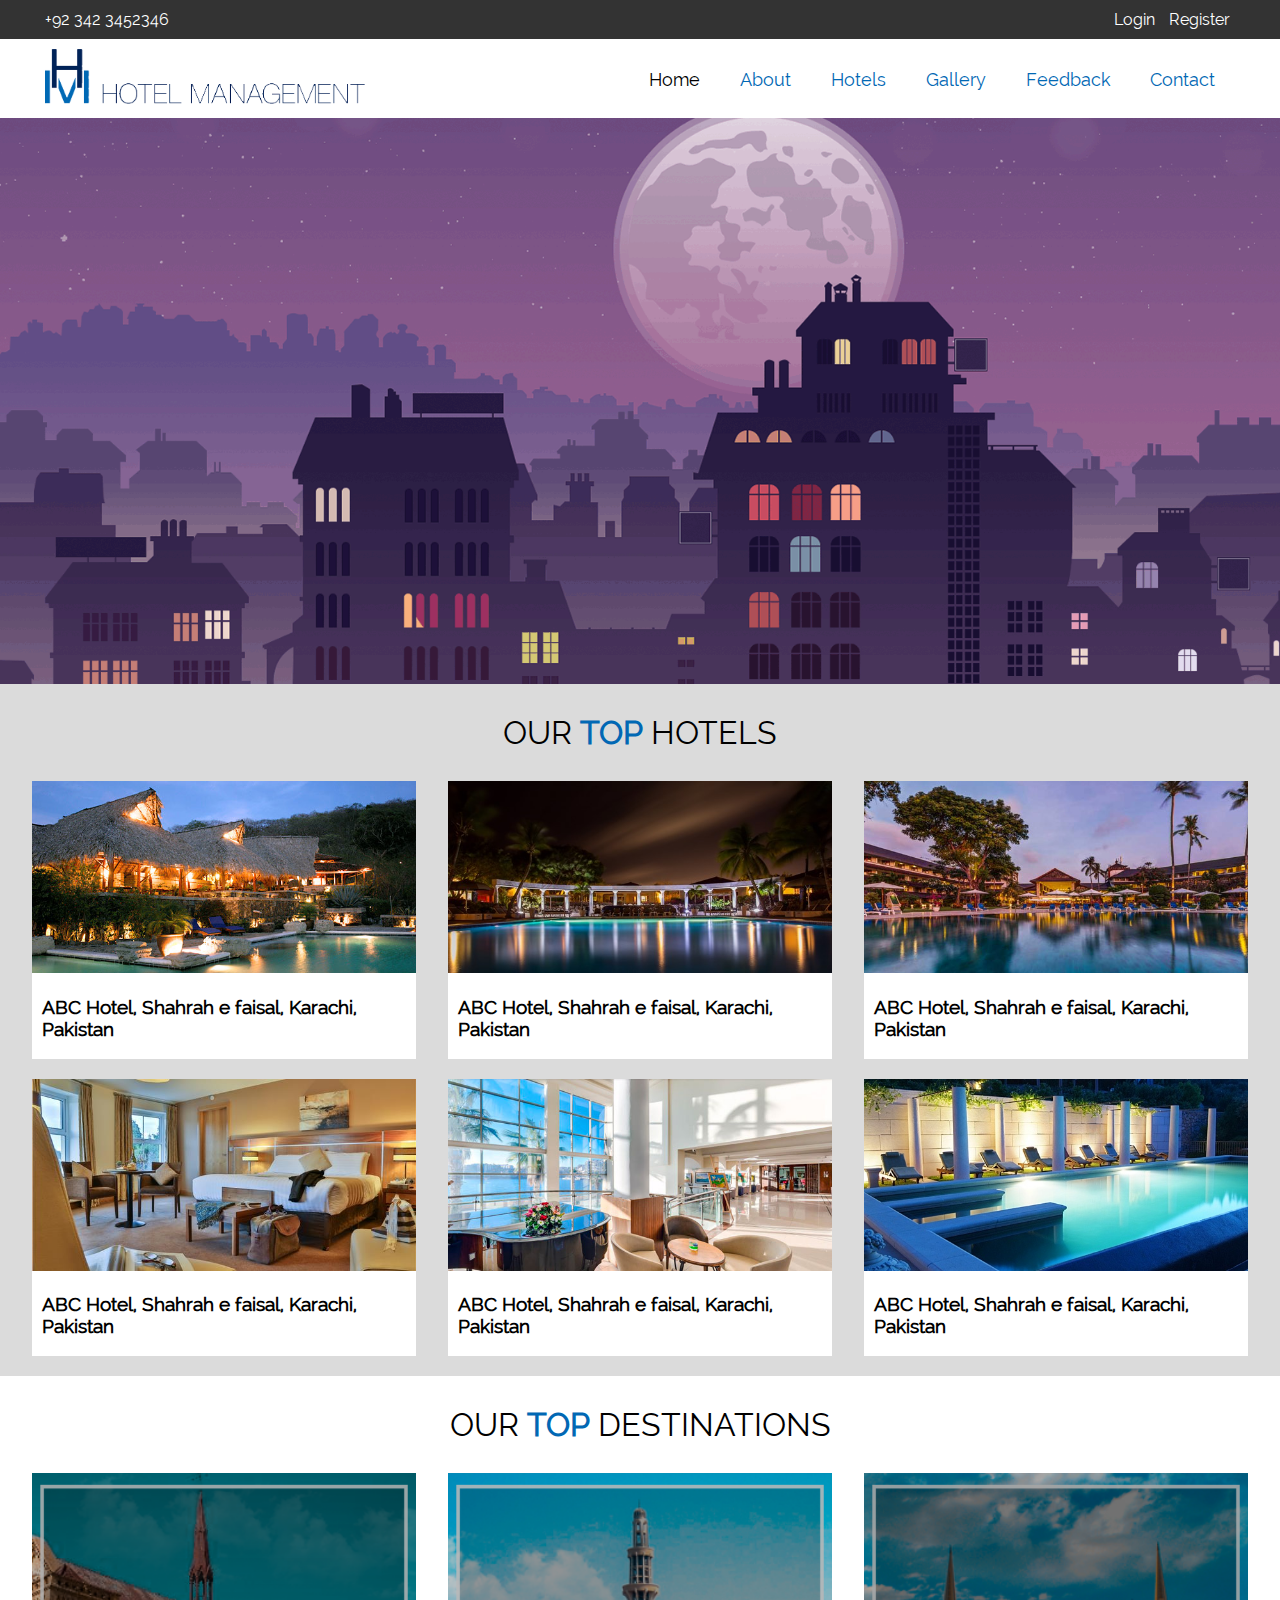
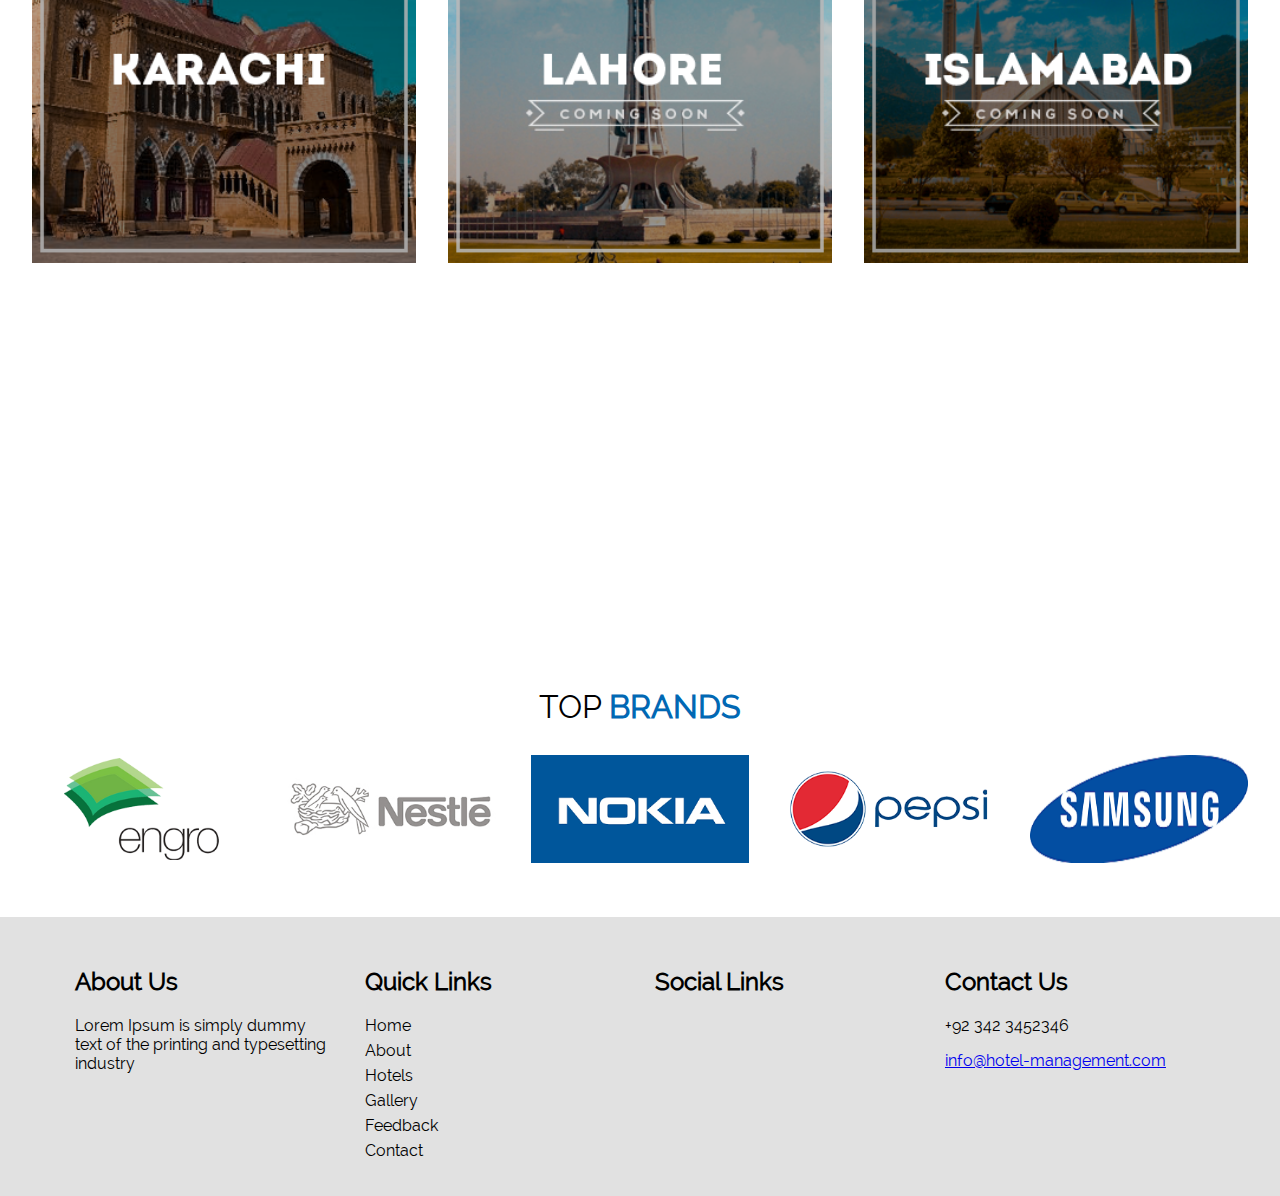
<file: index.html>
<!DOCTYPE html>
<html lang="en">
<head>
    <meta charset="UTF-8">
    <meta name="viewport" content="width=device-width, initial-scale=1.0">
	<title>Class one</title>
	<link rel="icon" href="images/favicon.png" />
    <link rel="stylesheet" href="./css/style.css">
	<link rel="stylesheet" href="https://use.fontawesome.com/releases/v5.6.3/css/all.css" integrity="sha384-UHRtZLI+pbxtHCWp1t77Bi1L4ZtiqrqD80Kn4Z8NTSRyMA2Fd33n5dQ8lWUE00s/" crossorigin="anonymous">
</head>

<body>

<header>
	<div id="topbar">
		<div class="container">
			<span><i class="fas fa-phone"></i> +92 342 3452346</span>
			<div class="topbar-right">
				<a href="#"><i class="fas fa-sign-in-alt"></i> Login</a>
				<a href="#"><i class="far fa-user"></i> Register</a>
			</div>
		</div>
	</div>
	
	<div class="container">
		<a href="index.html">
			<div id="logo">
				<img src="images/logo.png" alt="Logo" />
			</div>
		</a>
		
		<nav>
			<ul>
				<li><a class="active" href="index.html">Home</a></li>
				<li><a href="about-us.html">About</a></li>
				<li><a href="hotels.html">Hotels</a></li>
				<li><a href="gallery.html">Gallery</a></li>
				<li><a href="feedback.html">Feedback</a></li>
				<li><a href="contact.html">Contact</a></li>
				<div class="clear"></div>
			</ul>
		</nav>
		<div class="clear"></div>
	</div>
</header>

<Section>


<div id="top-hotels">
	<section id="banner">
	

	<img src="images/banner.gif" alt="#">

	</section>

	<h1 class="main-heading">OUR <span>TOP</span> HOTELS</h1>

	
	<div class="row">
		<div class="col3">
			<img src="images/hotels/1.jpg" alt="image" />
			<h3>ABC Hotel, Shahrah e faisal, Karachi, Pakistan</h3>
		</div>
		<div class="col3">
			<img src="images/hotels/2.jpg" />
			<h3>ABC Hotel, Shahrah e faisal, Karachi, Pakistan</h3>
		</div>
		<div class="col3">
			<img src="images/hotels/3.jpg" />
			<h3>ABC Hotel, Shahrah e faisal, Karachi, Pakistan</h3>
		</div>
		
		<div class="clear"></div>
	</div>
	<div class="row">
		<div class="col3">
			<img src="images/hotels/4.jpg" />
			<h3>ABC Hotel, Shahrah e faisal, Karachi, Pakistan</h3>
		</div>
		<div class="col3">
			<img src="images/hotels/5.jpg" />
			<h3>ABC Hotel, Shahrah e faisal, Karachi, Pakistan</h3>
		</div>
		<div class="col3">
			<img src="images/hotels/6.jpg" />
			<h3>ABC Hotel, Shahrah e faisal, Karachi, Pakistan</h3>
		</div>
		
		<div class="clear"></div>
	</div>
</div> 

<section id="top-destinations">
	<h1 class="main-heading">OUR <span>TOP</span> DESTINATIONS</h1>
	
	<div class="row">
		<div class="col3">
			<img src="images/cities/karachi.png" />
		</div>
		<div class="col3">
			<img src="images/cities/lahore.png" />
		</div>
		<div class="col3">
			<img src="images/cities/islamabad.png" />
		</div>
		<div class="clear"></div>
	</div>
</section>

<section id="tagline">
	<h1>Top Hotel System in Pakistan</h1>
	<h3>Lorem Ipsum is simply dummy text of the printing and typesetting industry</h3>
</section>

<section id="top-brands">
	<h1 class="main-heading">TOP <span>BRANDS</span></h1>
	
	<div class="row">
		<div class="col5">
			<img src="images/brands/engro.png" />
		</div>
		<div class="col5">
			<img src="images/brands/nestle.jpg" />
		</div>
		<div class="col5">
			<img src="images/brands/nokia.png" />
		</div>
		<div class="col5">
			<img src="images/brands/pepsi.png" />
		</div>
		<div class="col5">
			<img src="images/brands/samsung.png" />
		</div>
		<div class="clear"></div>
	</div>
</section> 

<footer>
	<div class="container">
		<div class="row">
			<div class="col4">
				<h2>About Us</h2>
				<p>Lorem Ipsum is simply dummy text of the printing and typesetting industry</p>
			</div>
			<div class="col4">
				<h2>Quick Links</h2>
				<ul>
					<li><a href="index.html">Home</a></li>
					<li><a href="about.html">About</a></li>
					<li><a href="hotels.html">Hotels</a></li>
					<li><a href="gallery.html">Gallery</a></li>
					<li><a href="feedback.html">Feedback</a></li>
					<li><a href="contact.html">Contact</a></li>
				</ul>
			</div>
			<div class="col4 social-links">
				<h2>Social Links</h2>
				
				<a href="#"><i class="fab fa-facebook-square"></i></a>
				<a href="#"><i class="fab fa-twitter-square"></i></a>
				<a href="#"><i class="fab fa-instagram"></i></a>
				<a href="#"><i class="fab fa-youtube"></i></a>
				<a href="#"><i class="fab fa-google-plus-square"></i></a>
				
			</div>
			<div class="col4">
				<h2>Contact Us</h2>
				
				<p>
					<i class="fas fa-phone"></i> +92 342 3452346
				</p>
				<p>
					<i class="far fa-envelope"></i> <a href="mailto:info@hotel-management.com">info@hotel-management.com</a>
					</p>
				
			</div>
			
			<div class="clear"></div>
		</div>
	</div>
</footer>   
</body>
</html>
</file>
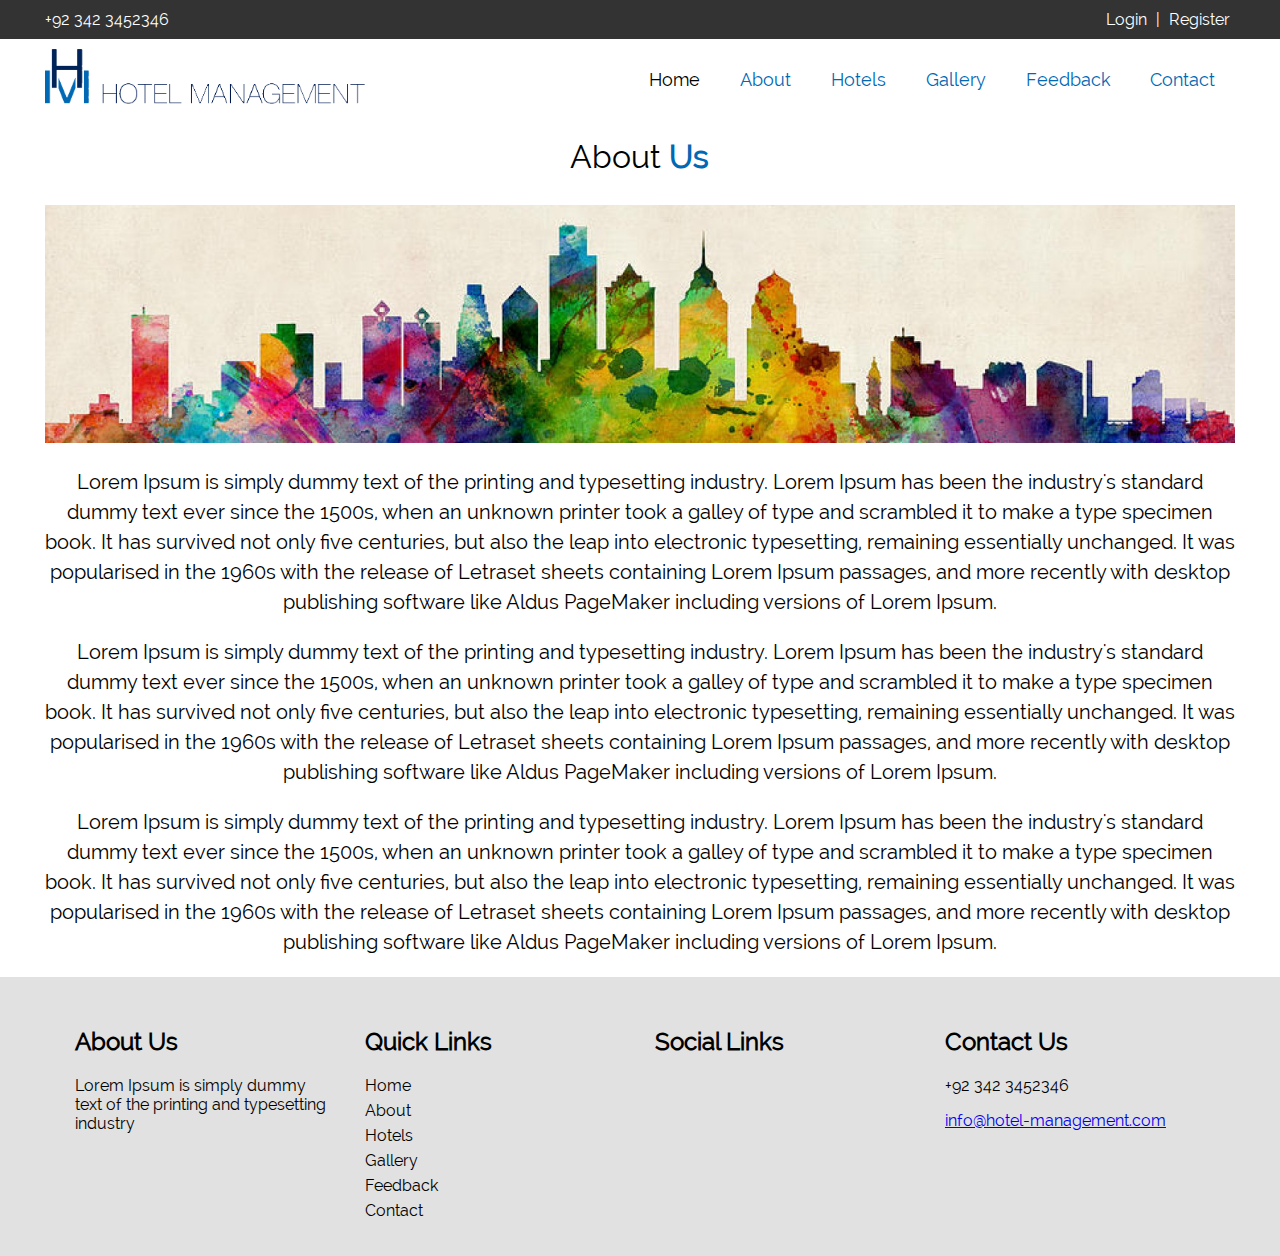
<file: about-us.html>
<!DOCTYPE html>
<html lang="en">
<head>
    <meta charset="UTF-8">
    <meta name="viewport" content="width=device-width, initial-scale=1.0">
	<title>Class one</title>
	<link rel="icon" href="images/favicon.png" />
    <link rel="stylesheet" href="./css/style.css">
	<link rel="stylesheet" href="https://use.fontawesome.com/releases/v5.6.3/css/all.css" integrity="sha384-UHRtZLI+pbxtHCWp1t77Bi1L4ZtiqrqD80Kn4Z8NTSRyMA2Fd33n5dQ8lWUE00s/" crossorigin="anonymous">
</head>
<body>
<header>
	<div id="topbar">
		<div class="container">
			<span><i class="fas fa-phone"></i> +92 342 3452346</span>
			<div class="topbar-right">
				<a href="#"><i class="fas fa-sign-in-alt"></i> Login</a>
				|
				<a href="#"><i class="far fa-user"></i> Register</a>
			</div>
		</div>
	</div>
	
	<div class="container">
		<a href="index.html">
			<div id="logo">
				<img src="images/logo.png" alt="Logo" />
			</div>
		</a>
		
		<nav>
			<ul>
				<li><a class="active" href="index.html">Home</a></li>
				<li><a href="about-us.html">About</a></li>
				<li><a href="hotels.html">Hotels</a></li>
				<li><a href="gallery.html">Gallery</a></li>
				<li><a href="feedback.html">Feedback</a></li>
				<li><a href="contact.html">Contact</a></li>
				<div class="clear"></div>
			</ul>
		</nav>
		<div class="clear"></div>
	</div>
</header>
<!-- all body work -->
<div id="about-page">
	<div class="container">
		<h1 class="main-heading">About <span>Us</span></h1>
		
		<img src="images/about-banner.jpg" />
		
		<p>Lorem Ipsum is simply dummy text of the printing and typesetting industry. Lorem Ipsum has been the industry's standard dummy text ever since the 1500s, when an unknown printer took a galley of type and scrambled it to make a type specimen book. It has survived not only five centuries, but also the leap into electronic typesetting, remaining essentially unchanged. It was popularised in the 1960s with the release of Letraset sheets containing Lorem Ipsum passages, and more recently with desktop publishing software like Aldus PageMaker including versions of Lorem Ipsum.</p>
		<p>Lorem Ipsum is simply dummy text of the printing and typesetting industry. Lorem Ipsum has been the industry's standard dummy text ever since the 1500s, when an unknown printer took a galley of type and scrambled it to make a type specimen book. It has survived not only five centuries, but also the leap into electronic typesetting, remaining essentially unchanged. It was popularised in the 1960s with the release of Letraset sheets containing Lorem Ipsum passages, and more recently with desktop publishing software like Aldus PageMaker including versions of Lorem Ipsum.</p>
		<p>Lorem Ipsum is simply dummy text of the printing and typesetting industry. Lorem Ipsum has been the industry's standard dummy text ever since the 1500s, when an unknown printer took a galley of type and scrambled it to make a type specimen book. It has survived not only five centuries, but also the leap into electronic typesetting, remaining essentially unchanged. It was popularised in the 1960s with the release of Letraset sheets containing Lorem Ipsum passages, and more recently with desktop publishing software like Aldus PageMaker including versions of Lorem Ipsum.</p>
		
	</div>
</div>

<footer>
	<div class="container">
		<div class="row">
			<div class="col4">
				<h2>About Us</h2>
				<p>Lorem Ipsum is simply dummy text of the printing and typesetting industry</p>
			</div>
			<div class="col4">
				<h2>Quick Links</h2>
				<ul>
					<li><a href="index.html">Home</a></li>
					<li><a href="about-us.html">About</a></li>
					<li><a href="hotels.html">Hotels</a></li>
					<li><a href="gallery.html">Gallery</a></li>
					<li><a href="feedback.html">Feedback</a></li>
					<li><a href="contact.html">Contact</a></li>
				</ul>
			</div>
			<div class="col4 social-links">
				<h2>Social Links</h2>
				
				<a href="#"><i class="fab fa-facebook-square"></i></a>
				<a href="#"><i class="fab fa-twitter-square"></i></a>
				<a href="#"><i class="fab fa-instagram"></i></a>
				<a href="#"><i class="fab fa-youtube"></i></a>
				<a href="#"><i class="fab fa-google-plus-square"></i></a>
				
			</div>
			<div class="col4">
				<h2>Contact Us</h2>
				
				<p>
					<i class="fas fa-phone"></i> +92 342 3452346
				</p>
				<p>
					<i class="far fa-envelope"></i> <a href="mailto:info@hotel-management.com">info@hotel-management.com</a>
					</p>
				
			</div>
			
			<div class="clear"></div>
		</div>
	</div>
</footer>   
</body>
</html>
</file>
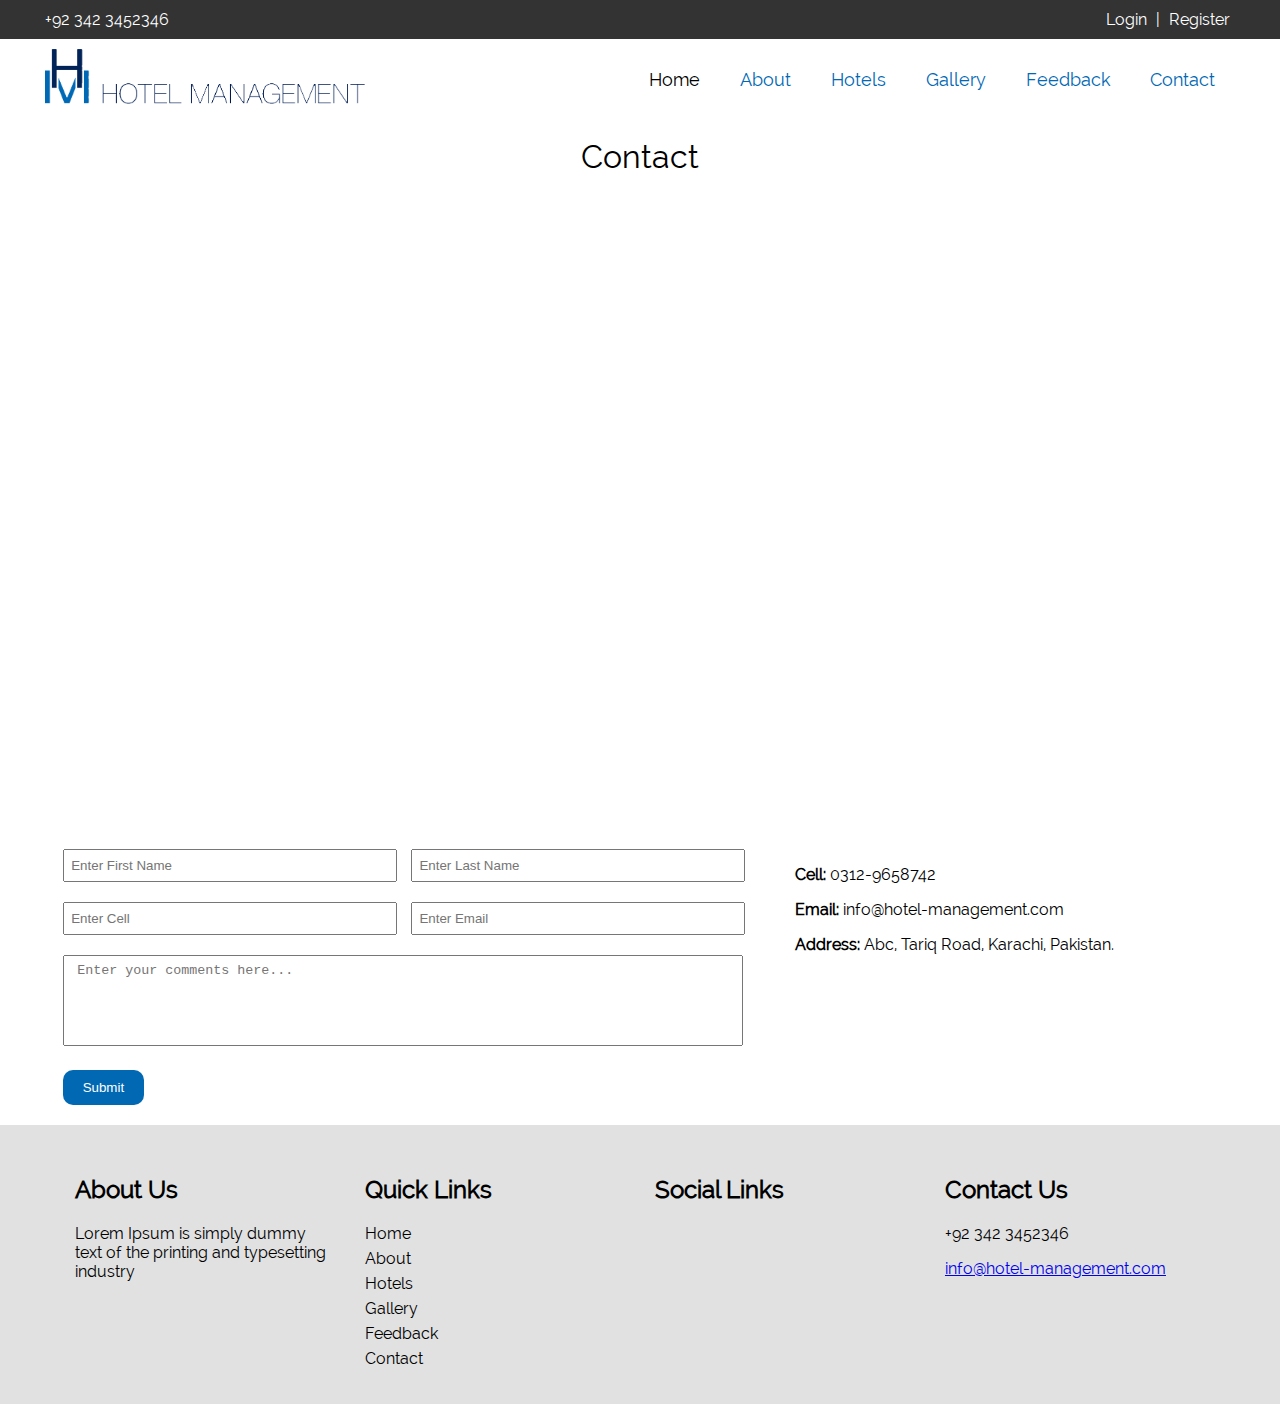
<file: contact.html>
<!DOCTYPE html>
<html lang="en">
<head>
    <meta charset="UTF-8">
    <meta name="viewport" content="width=device-width, initial-scale=1.0">
	<title>Class one</title>
	<link rel="icon" href="images/favicon.png" />
    <link rel="stylesheet" href="./css/style.css">
	<link rel="stylesheet" href="https://use.fontawesome.com/releases/v5.6.3/css/all.css" integrity="sha384-UHRtZLI+pbxtHCWp1t77Bi1L4ZtiqrqD80Kn4Z8NTSRyMA2Fd33n5dQ8lWUE00s/" crossorigin="anonymous">
</head>
<body>
<header>
	<div id="topbar">
		<div class="container">
			<span><i class="fas fa-phone"></i> +92 342 3452346</span>
			<div class="topbar-right">
				<a href="#"><i class="fas fa-sign-in-alt"></i> Login</a>
				|
				<a href="#"><i class="far fa-user"></i> Register</a>
			</div>
		</div>
	</div>
	
	<div class="container">
		<a href="index.html">
			<div id="logo">
				<img src="images/logo.png" alt="Logo" />
			</div>
		</a>
		
		<nav>
			<ul>
				<li><a class="active" href="index.html">Home</a></li>
				<li><a href="about-us.html">About</a></li>
				<li><a href="hotels.html">Hotels</a></li>
				<li><a href="gallery.html">Gallery</a></li>
				<li><a href="feedback.html">Feedback</a></li>
				<li><a href="contact.html">Contact</a></li>
				<div class="clear"></div>
			</ul>
		</nav>
		<div class="clear"></div>
	</div>
</header>
<!-- all body work -->
<section id="contact-page">
	<div class="container">
		<h1 class="main-heading">Contact</h1>
		
		<div style="width: 100%"><iframe width="100%" height="600" frameborder="0" scrolling="no" marginheight="0" marginwidth="0" src="https://maps.google.com/maps?width=100%25&amp;height=600&amp;hl=en&amp;q=1%20Grafton%20Street,%20Dublin,%20Ireland+(My%20Business%20Name)&amp;t=&amp;z=14&amp;ie=UTF8&amp;iwloc=B&amp;output=embed"></iframe></div>
		<div class="row">
			<div class="contact-form-box">
				<form id="contact-form" method="post" action="contact.html">
					<div class="row">
						<div class="col2">
							<input class="form-control" placeholder="Enter First Name" name="FirstName" type="text" />
						</div>
						<div class="col2">
							<input class="form-control" placeholder="Enter Last Name" name="LastName" type="text" />
						</div>
						<div class="clear"></div>
					</div>
					
					<div class="row">
						<div class="col2">
							<input class="form-control" placeholder="Enter Cell" name="Cell" type="text" />
						</div>
						<div class="col2">
							<input class="form-control" placeholder="Enter Email" name="Email" type="email" />
						</div>
						<div class="clear"></div>
					</div>
					
					<div class="row">
						<div class="col1">
							<textarea rows="5" placeholder="Enter your comments here..." class="form-control"></textarea>
						</div>
					</div>

					<div class="row">
						<div class="col1">
							<button type="submit" class="btn-submit">Submit</button>
						</div>
					</div>
					
				</form>
			</div>
			
			<div class="contact-detail-box">
				<p><strong>Cell:</strong> 0312-9658742 </p>
				<p><strong>Email:</strong> info@hotel-management.com </p>
				<p><strong>Address:</strong> Abc, Tariq Road, Karachi, Pakistan. </p>
			</div>
			
			
			<div class="clear"></div>
		</div>
		
	</div>
</section>

<footer>
	<div class="container">
		<div class="row">
			<div class="col4">
				<h2>About Us</h2>
				<p>Lorem Ipsum is simply dummy text of the printing and typesetting industry</p>
			</div>
			<div class="col4">
				<h2>Quick Links</h2>
				<ul>
					<li><a href="index.html">Home</a></li>
					<li><a href="about-us.html">About</a></li>
					<li><a href="hotels.html">Hotels</a></li>
					<li><a href="gallery.html">Gallery</a></li>
					<li><a href="feedback.html">Feedback</a></li>
					<li><a href="contact.html">Contact</a></li>
				</ul>
			</div>
			<div class="col4 social-links">
				<h2>Social Links</h2>
				
				<a href="#"><i class="fab fa-facebook-square"></i></a>
				<a href="#"><i class="fab fa-twitter-square"></i></a>
				<a href="#"><i class="fab fa-instagram"></i></a>
				<a href="#"><i class="fab fa-youtube"></i></a>
				<a href="#"><i class="fab fa-google-plus-square"></i></a>
				
			</div>
			<div class="col4">
				<h2>Contact Us</h2>
				
				<p>
					<i class="fas fa-phone"></i> +92 342 3452346
				</p>
				<p>
					<i class="far fa-envelope"></i> <a href="mailto:info@hotel-management.com">info@hotel-management.com</a>
					</p>
				
			</div>
			
			<div class="clear"></div>
		</div>
	</div>
</footer>   
</body>
</html>
</file>
<file: css/style.css>
@font-face {
	font-family: raleway;
	src: url('fonts/Raleway-Regular.ttf');
}
body {
	margin: 0;
	padding: 0;
	font-family: raleway;
}
.container {
	width: 93%;
	margin: 0 auto;
}
#topbar {
	width: 100%;
	background: #333;
	color: #fff;
	padding: 10px 0;
}
#logo {
	width: 320px;
	float: left;
	margin-top: 10px;
}
#logo img {
	width: 100%;
}
nav {
	float: right;
	margin-top: 20px;
}
nav ul {
	list-style: none;
	margin: 0;
	padding:0;
}
nav ul li {
	float: left;
}
.clear {
	clear: both;
}
nav ul li a {
	color: #0168b4;
	text-decoration: none;
	font-size: 18px;
	padding: 10px 20px;
	display: block;
}
nav ul li a:hover, .active {
	color: #000;
}
.topbar-right{
	float: right;
}
.topbar-right a{
	text-decoration: none;
	color: #fff;
}
#banner{
	margin-top: 10px;
}
#banner img{
	width: 100%;
	display: block;
}
.main-heading {
	text-align: center;
	font-weight: lighter;
	margin: 0;
	padding: 30px;
}
.main-heading span {
	color: #0168b4;
	font-weight: bold;
}
#top-hotels {
	background: #dbdbdb;
}
.col3 {
	width: 30%;
	float: left;
	margin-left: 2.5%;
	background: #fff;
	margin-bottom: 20px;
}
.col3 img, .col5 img {
	width: 100%;
}
.col3 h3 {
	padding: 0 10px;
}
#tagline {
	background: url('../images/banner.gif');
	background-repeat: no-repeat;
	background-size: cover;
	background-attachment: fixed;
	text-align: center;
	padding: 100px 0;
	color: #fff;
}
.col5 {
	width: 17%;
	margin-left: 2.5%;
	float: left;
}
#top-brands {
	padding: 50px 0;
}
.col4 {
	width: 21.875%;
	margin-left: 2.5%;
	float: left;
}
footer ul {
	list-style: none;
	margin: 0;
	padding: 0;
}
footer ul li {
	margin-bottom: 6px;
}
footer ul li a {
	text-decoration: none;
	color: #000;
}
footer ul li a:hover {
	text-decoration: underline;
}
.social-links a {
	font-size: 30px;
	color: #333;
}
.social-links a:hover {
	color:#999;
}
footer {
	background: #e1e1e1;
	padding: 30px 0;
}
.topbar-right {
	float: right;
}
.topbar-right a {
	color: #fff;
	text-decoration: none;
	padding: 0 5px;
}
#about-page p {
	font-size: 20px;
	text-align: center;
	line-height: 30px;
}
img {
	width: 100%;
}
#hotels-page a {
	text-decoration: none;
	color: #333;
	border: 1px solid #ccc;
	display: block;
}
.hotel-images {
	width: 62%;
	float: left;
}
.hotel-policy {
	width: 35%;
	margin-left: 3%;
	float: left;
}
.thumbnail {
	width: 18.8%;
	float: left;
	margin-left: 1%;
}
.hotel-policy h3 {
	text-align: center;
	background: #0168b4;
	color: #fff;
	padding: 10px;
	margin: 0;
}
.border {
	border: 1px solid #ccc;
}
.hotel-policy p {
	padding: 0 20px;
}
#hotel-details p, #hotel-details ul {
	font-size: 20px;
}
#hotel-details h4 {
	font-size: 24px;
	text-decoration: underline;
}
.col2 {
	width: 46.25%;
	margin-left: 2.5%;
	float: left;
	margin-bottom: 20px;
}
#feedback-form {
	width: 70%;
	margin: 0 auto;
}
.form-control {
	width: 96%;
	padding: 7px 2%;
}
select.form-control {
	width: 100%;
}
.col1 {
	width: 95%;
	margin-left: 2.5%;
	margin-bottom: 20px;
}
textarea {
	resize: none;
}
.btn-submit {
	background: #0168b4;
	color: #fff;
	padding: 10px 20px;
	border: 0;
	cursor: pointer;
	border-radius: 10px;
	transition: 0.7s;
}
.btn-submit:hover {
	background: #333;
}
.contact-form-box {
	width: 60%;
	float: left;
	margin-top: 40px;
}
.contact-detail-box {
	width: 37%;
	float: left;
	margin-top: 40px;
	padding-left: 3%;
}
</file>
